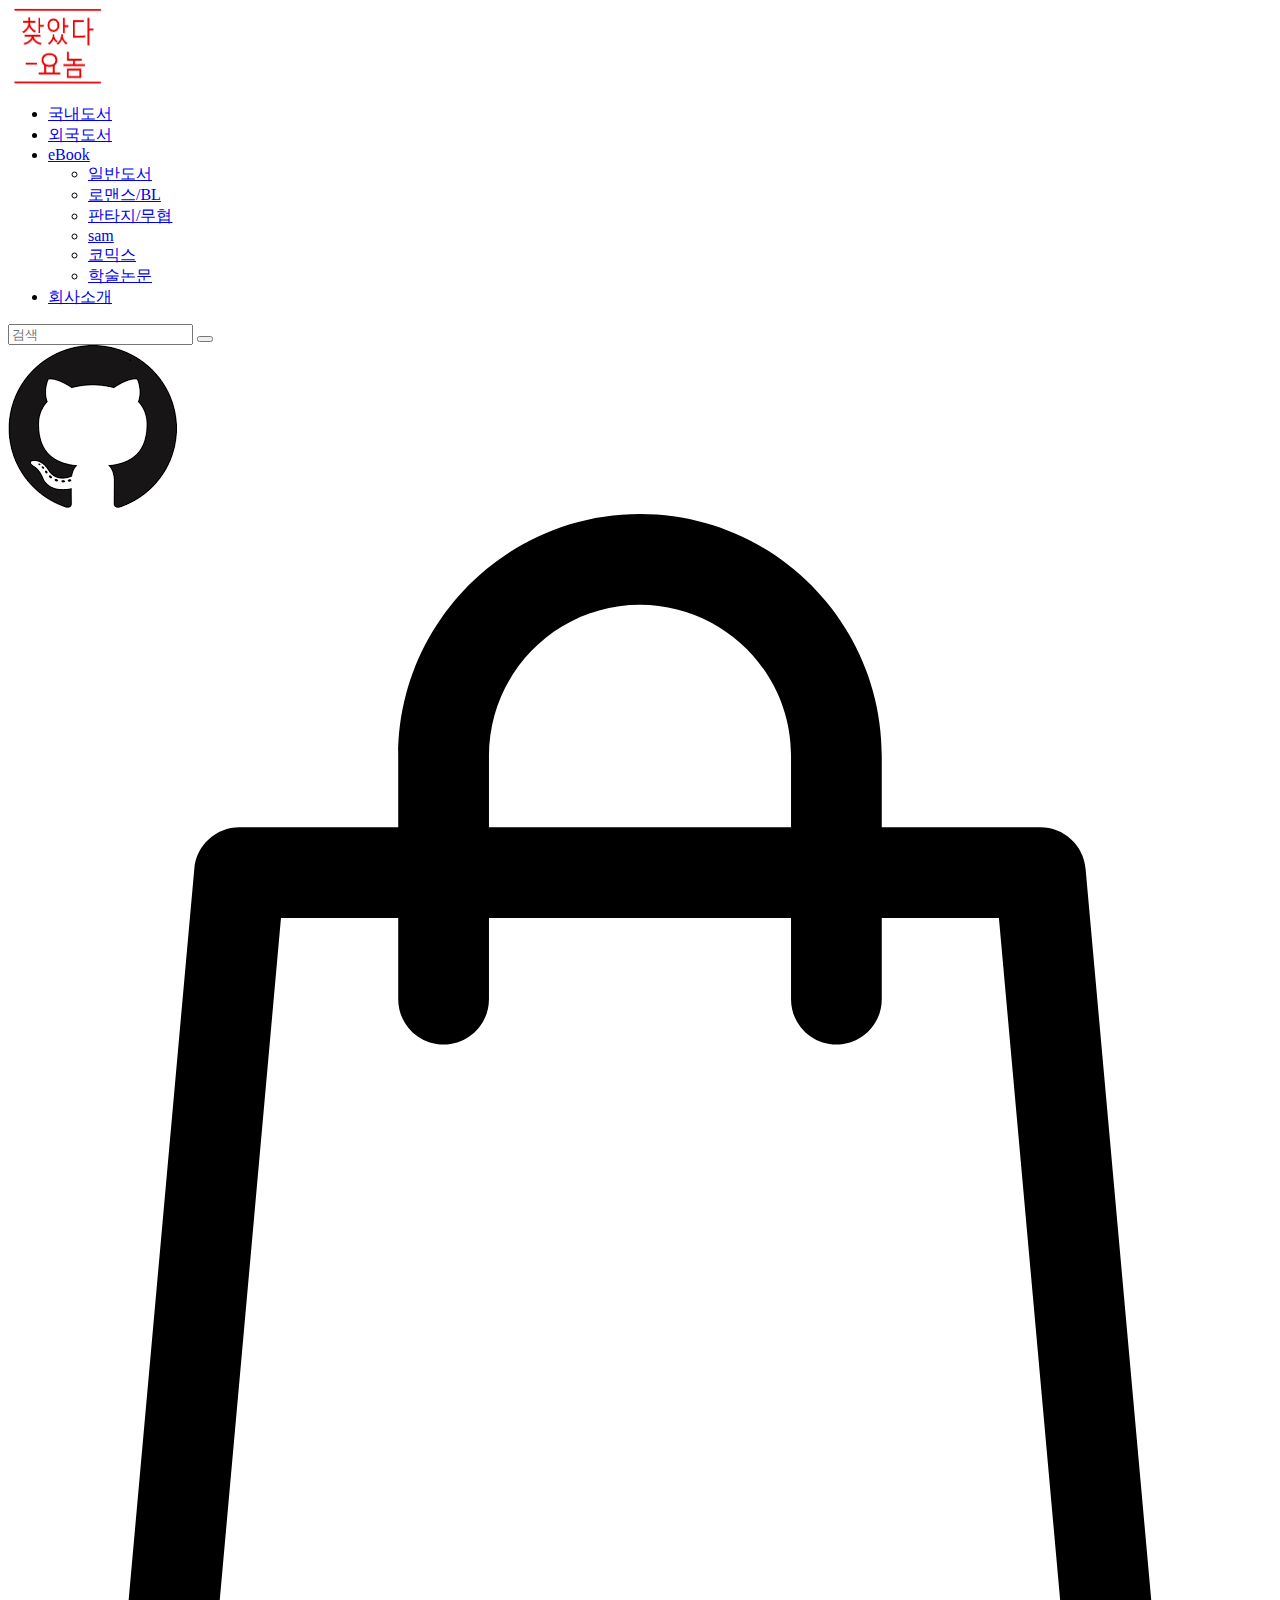
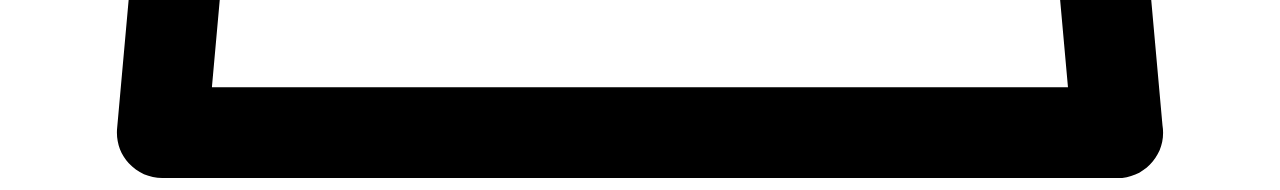
<file: template/includeHeader.html>
<!DOCTYPE html>
<html lang="en">
<head>
    <meta charset="UTF-8">
    <title>Title</title>

</head>
<body>
    <header class="header_area">
        <div class="classy-nav-container breakpoint-off d-flex align-items-center justify-content-between">
            <nav class="classy-navbar" id="essenceNav">
                <a class="nav-brand" href="index.html"><img src="img/made-img/logo21.png" width="93.56" height="76.31" alt=""></a>
                <div class="classy-navbar-toggler">
                    <span class="navbarToggler"><span></span><span></span><span></span></span>
                </div>
                <div class="classy-menu">
                    <div class="classycloseIcon">
                        <div class="cross-wrap"><span class="top"></span><span class="bottom"></span></div>
                    </div>
                    <div class="classynav">
                        <ul>
                            <li><a href="interBook.html">국내도서</a>
                            </li>
                            <li><a href="outerBook.html">외국도서</a>
                            </li>
                            <li><a href="#">eBook</a>

                                <div class="megamenu">
                                    <ul class="single-mega cn-col-4">
                                    </ul>
                                    <ul class="single-mega cn-col-4">
                                        <li><a href="#">일반도서</a></li>
                                        <li><a href="#">로맨스/BL</a></li>
                                        <li><a href="#">판타지/무협</a></li>
                                        <li><a href="#">sam</a></li>
                                        <li><a href="#">코믹스</a></li>
                                        <li><a href="#">학술논문</a></li>
                                    </ul>
                                </div>
                            </li>
                            <li><a href="contact.html">회사소개</a></li>
                        </ul>
                    </div>
                </div>
            </nav>
            <div class="header-meta d-flex clearfix justify-content-end">
                <div class="search-area">
                    <form action="#" method="post">
                        <input type="search" name="search" id="headerSearch" placeholder="검색">
                        <button type="submit"><i class="fa fa-search" aria-hidden="true"></i></button>
                    </form>
                </div>
                <div class="user-login-info">
                    <a href="https://github.com/YunDongGeon/RedBook"><img src="img/core-img/github.png" alt=""></a>
                </div>
                <div class="cart-area">
                    <a href="#" id="essenceCartBtn"><img src="img/core-img/bag.svg" alt=""><span></span></a>
                </div>
            </div>
        </div>
    </header>
    <script src="js/jquery/jquery-2.2.4.min.js"></script>
    <script src="js/popper.min.js"></script>
    <script src="js/bootstrap.min.js"></script>
    <script src="js/plugins.js"></script>
    <script src="js/classy-nav.min.js"></script>
    <script src="js/active.js"></script>
</body>
</html>
</file>
